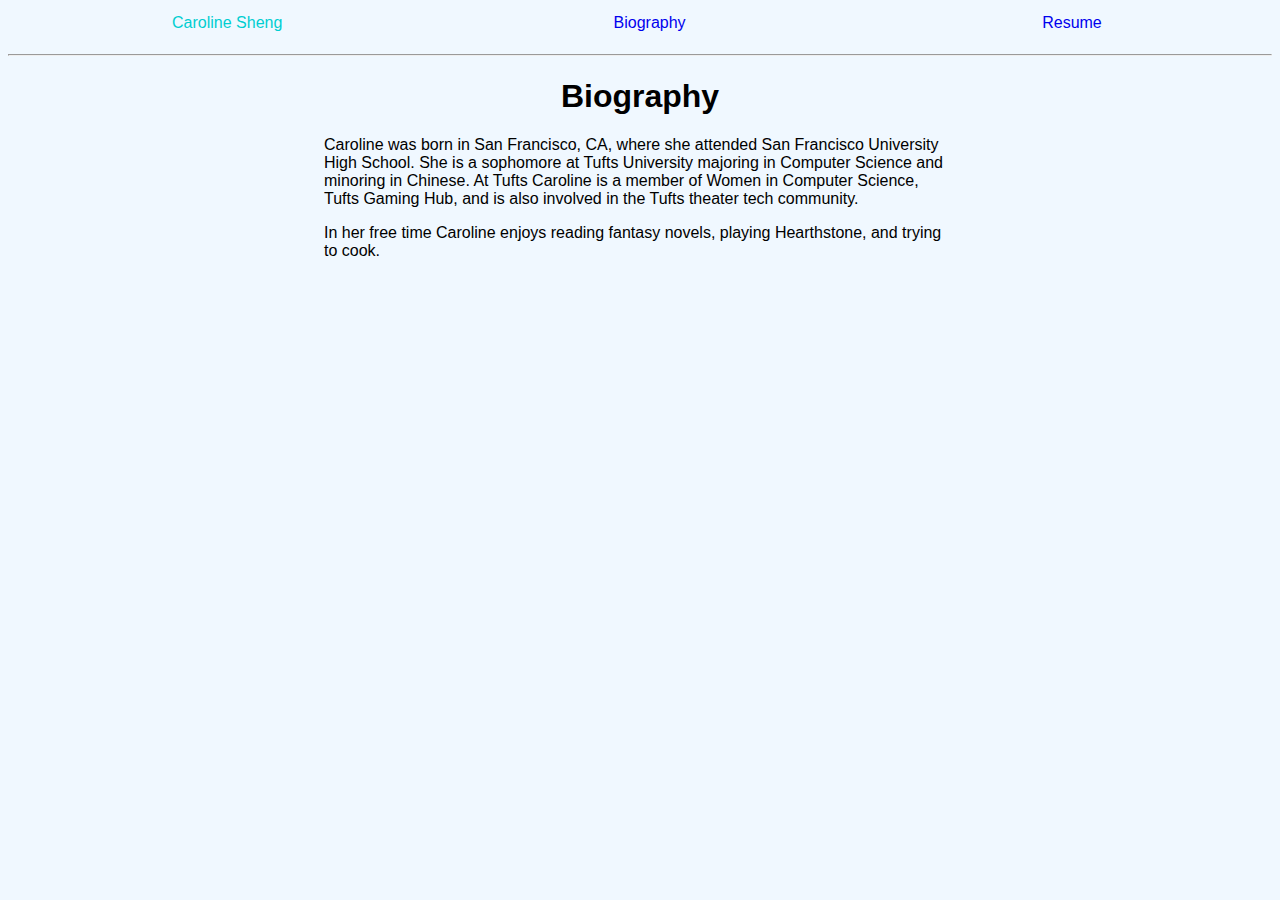
<file: bio.html>
<!DOCTYPE HTML>
<html>
<head>
<title>Caroline Sheng Bio</title>
<link href="profile.css" rel="stylesheet"/>
<meta charset="utf-8"/>
</head>
<body>
        <nav>
        <ul>
                <li id='home-link'><a href="index.html">Caroline Sheng</a></li>
                <li class='links'><a href="bio.html">Biography</a></li>
                <li class='links'><a href="resume.html">Resume</a></li>
        </ul>
        </nav>
        <hr>
        <h1>Biography</h1>
        <p class='bio'>Caroline was born in San Francisco, CA, where she attended San Francisco University High School. She is a sophomore at Tufts University majoring in Computer Science and minoring in Chinese. At Tufts Caroline is a member of Women in Computer Science, Tufts Gaming Hub, and is also involved in the Tufts theater tech community.</p>

        <p class='bio'>In her free time Caroline enjoys reading fantasy novels, playing Hearthstone, and trying to cook.</p>
</body>
</html>
</file>
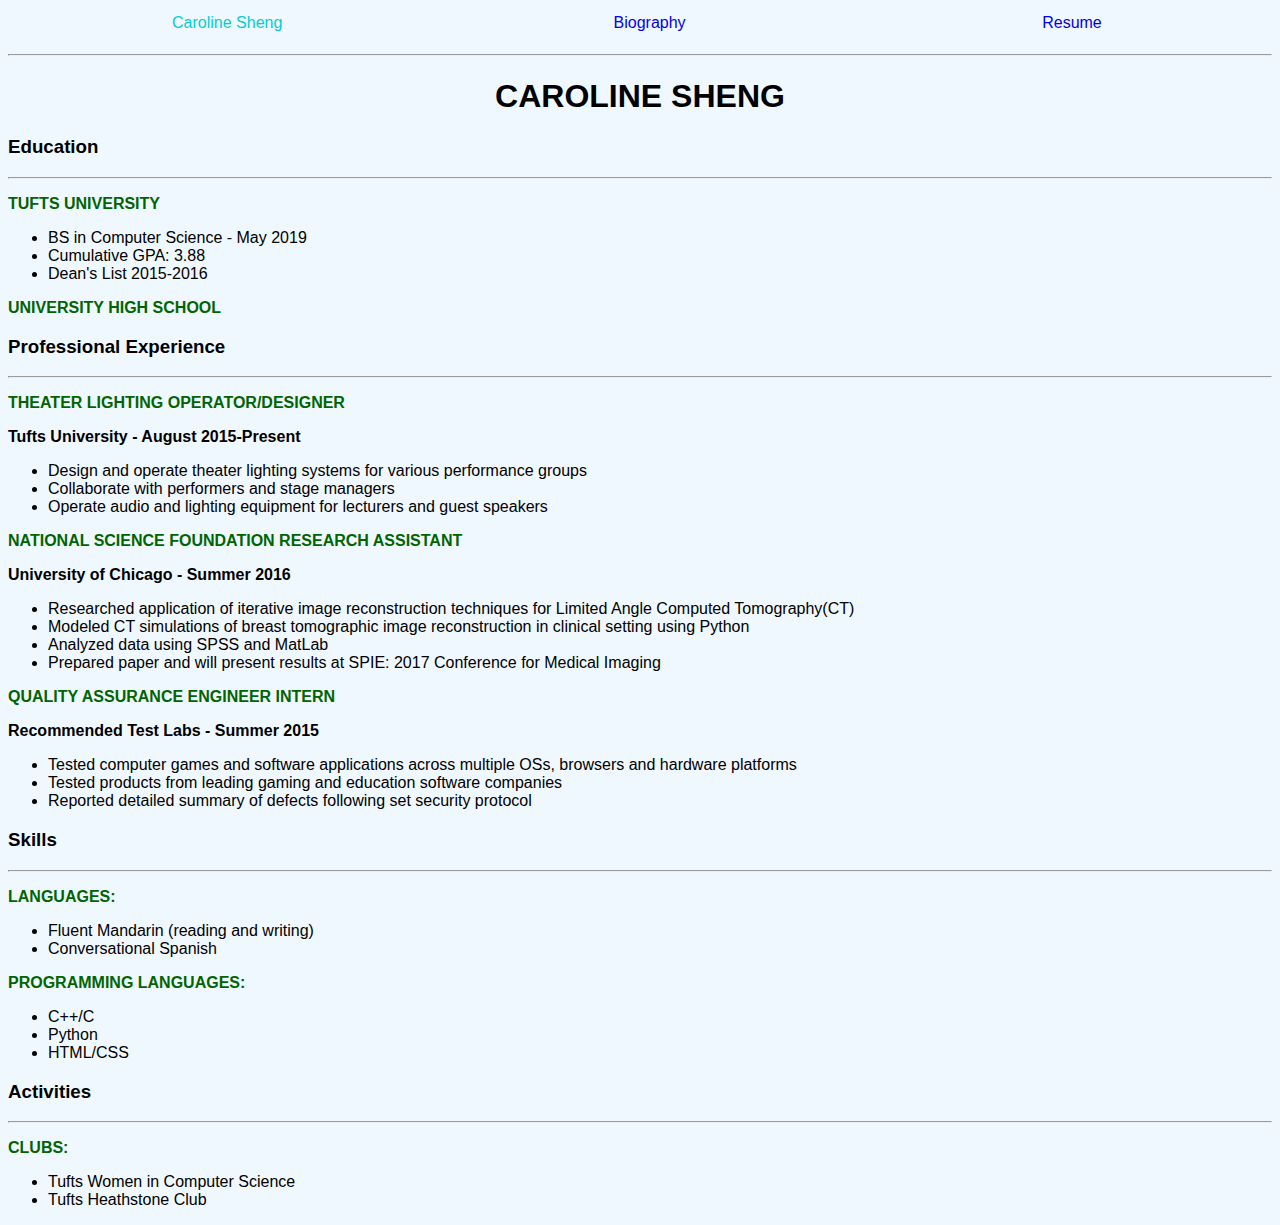
<file: resume.html>
<!DOCTYPE HTML>
<html>
<head>
<title>Caroline Sheng Resume</title>
<link href="profile.css" rel="stylesheet"/>
<meta charset="utf-8"/>
</head>
<body>
        <nav>
        <ul>
                <li id='home-link'><a href="index.html">Caroline Sheng</a></li>
                <li class='links'><a href="bio.html">Biography</a></li>
                <li class='links'><a href="resume.html">Resume</a></li>
        </ul>
        </nav>
        <hr>
        <h1>CAROLINE SHENG</h1>
        <h3 class ='section-title'>Education</h3>
        <hr>
                <p class='subsection'>TUFTS UNIVERSITY</p>
                <ul>
                        <li>BS in Computer Science - May 2019</li>
                        <li>Cumulative GPA: 3.88</li>
                        <li>Dean's List 2015-2016</li>
                </ul>
                <p class='subsection'>UNIVERSITY HIGH SCHOOL</p>
        <h3 class ='section-title'>Professional Experience</h3>
        <hr>
                <p class='subsection'>THEATER LIGHTING OPERATOR/DESIGNER</p>
                <p class = 'job-location'>Tufts University - August 2015-Present</p>
                <ul>
                        <li>Design and operate theater lighting systems for various performance groups</li>
                        <li>Collaborate with performers and stage managers</li>
                        <li>Operate audio and lighting equipment for lecturers and guest speakers </li>
                </ul>
                <p class='subsection'>NATIONAL SCIENCE FOUNDATION RESEARCH ASSISTANT</p>
                <p class = 'job-location'>University of Chicago - Summer 2016</p>
                <ul>
                        <li>Researched application of iterative image reconstruction techniques for Limited Angle Computed Tomography(CT)</li>
                        <li>Modeled CT simulations of breast tomographic image reconstruction in clinical setting using Python</li>
                        <li>Analyzed data using SPSS and MatLab</li>
                        <li>Prepared paper and will present results at SPIE: 2017 Conference for Medical Imaging</li>
                </ul>
                <p class='subsection'>QUALITY ASSURANCE ENGINEER INTERN</p>
                <p class = 'job-location'>Recommended Test Labs - Summer 2015</p>
                <ul>
                        <li>Tested computer games and software applications across multiple OSs, browsers and hardware platforms</li>
                        <li>Tested products from leading gaming and education software companies</li>
                        <li>Reported detailed summary of defects following set security protocol</li>
                </ul>
        <h3 class ='section-title'>Skills</h3>
        <hr>
                <p class='subsection'>LANGUAGES:</p> 
                <ul>
                <li>Fluent Mandarin (reading and writing)</li>
                <li>Conversational Spanish</li>
                </ul>
                <p class='subsection'>PROGRAMMING LANGUAGES:</p> 
                <ul>
                <li>C++/C</li>
                <li>Python</li>
                <li>HTML/CSS</li>
                </ul>
        <h3 class ='section-title'>Activities</h3>
        <hr>
                <p class='subsection'>CLUBS:</p>
                <ul>
                <li>Tufts Women in Computer Science</li>
                <li>Tufts Heathstone Club</li>
                </ul>

</body>
</html>
</file>
<file: profile.css>
/* All pages */
body {
        font-family: 'Book Antiqua', sans-serif;
        background-color: #F0F8FF;
        padding-top: 3%;
}

h1 {
        text-align: center;
}
/* navigation bar */
nav {
        background-color: #F0F8FF;
        width: 100%;
        position:fixed;
        top: 0;
        left: 0;
        right: 0;
}

nav ul {
        overflow: hidden;
        margin: 0;
        padding: 0;
        list-style-type: none;
        width: 100%;
        text-align: center;
}

nav ul li {
        width: 33%;
        float: left;
}

nav ul li a {
        display: inline-block;
        width: 100%;
        text-align: center;
        text-decoration: none;
        padding:14px 16px;
}

nav ul li a:hover {
        color: #00CED1;
}

/* index.html */
.image {
        display: block;
        height: 30%;
        width:30%;
        margin-left: auto;
        margin-right: auto;
}

/* resume.html */
.section-title {
        font-weight: bold;

}
.subsection {
        font-weight: bold;
        color: #006400;
}
.job-location {
        font-weight: bold;
}

/* bio.html */
.bio {
        text-align: left;
        margin-left: 25%;
        margin-right:25%;
}
</file>
